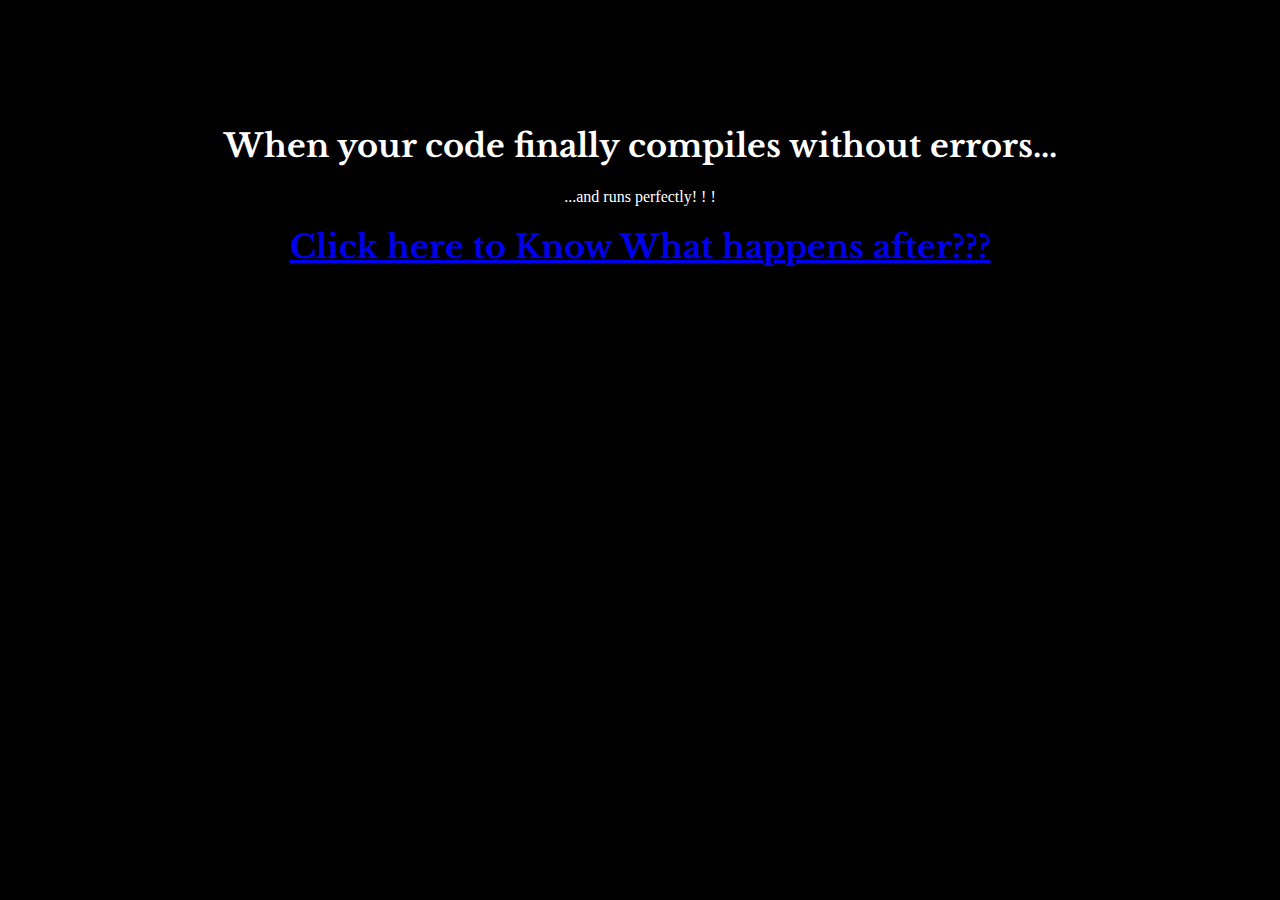
<file: index.html>
<!-- 
  TODO: Create a motivational post website.
Style it how ever you like. 
Look at the goal image for inspiration.
But it must have the following features:
1. The main h1 text should be using the Regular Libre Baskerville Font from Google Fonts:
  https://fonts.google.com/specimen/Libre+Baskerville
2. The text should be white and background black.
3. Add your own image into the images folder inside assets. It should have a 5px white border.
4. The text should be center aligned.
5. Create a div to contain the h1, p and img elements. Adjust the margins so that the image and text are centered on the page. 
  Hint: You horizontally center a div by giving it a width of 50% and a margin-left of 25%.
  Hint: Set the image to have a width of 100% so it fills the div. 
6. Read about the text-transform property on MDN docs to make the h1 uppercase with CSS.
  https://developer.mozilla.org/en-US/docs/Web/CSS/text-transform 
-->
<!DOCTYPE html>
<html lang="en">
<head>
  <meta charset="UTF-8">
  <meta name="viewport" content="width=device-width, initial-scale=1.0">
  <title>Motivation Meme Project</title>
  <link rel="preconnect" href="https://fonts.googleapis.com">
  <link rel="preconnect" href="https://fonts.gstatic.com" crossorigin>
  <link href="https://fonts.googleapis.com/css2?family=Caveat:wght@400..700&family=Libre+Baskerville:ital,wght@0,400;0,700;1,400&display=swap" rel="stylesheet">
  <link rel="stylesheet" href="./style.css"/>
</head>
<body>
  <!--<div id="i">
  <img src="./assets/images/t2.jpeg" alt="rocky" id="img"/>
  </div>-->
  <div id="i1">
    <h1>When your code finally compiles without errors...</h1>
  </div>
  <div id="i2">
    <p>...and runs perfectly! ! !</p>
  </div>
  <h1><a href="./inline.html">Click here to Know What happens after???</a></h1>
</body>
</html>
</file>
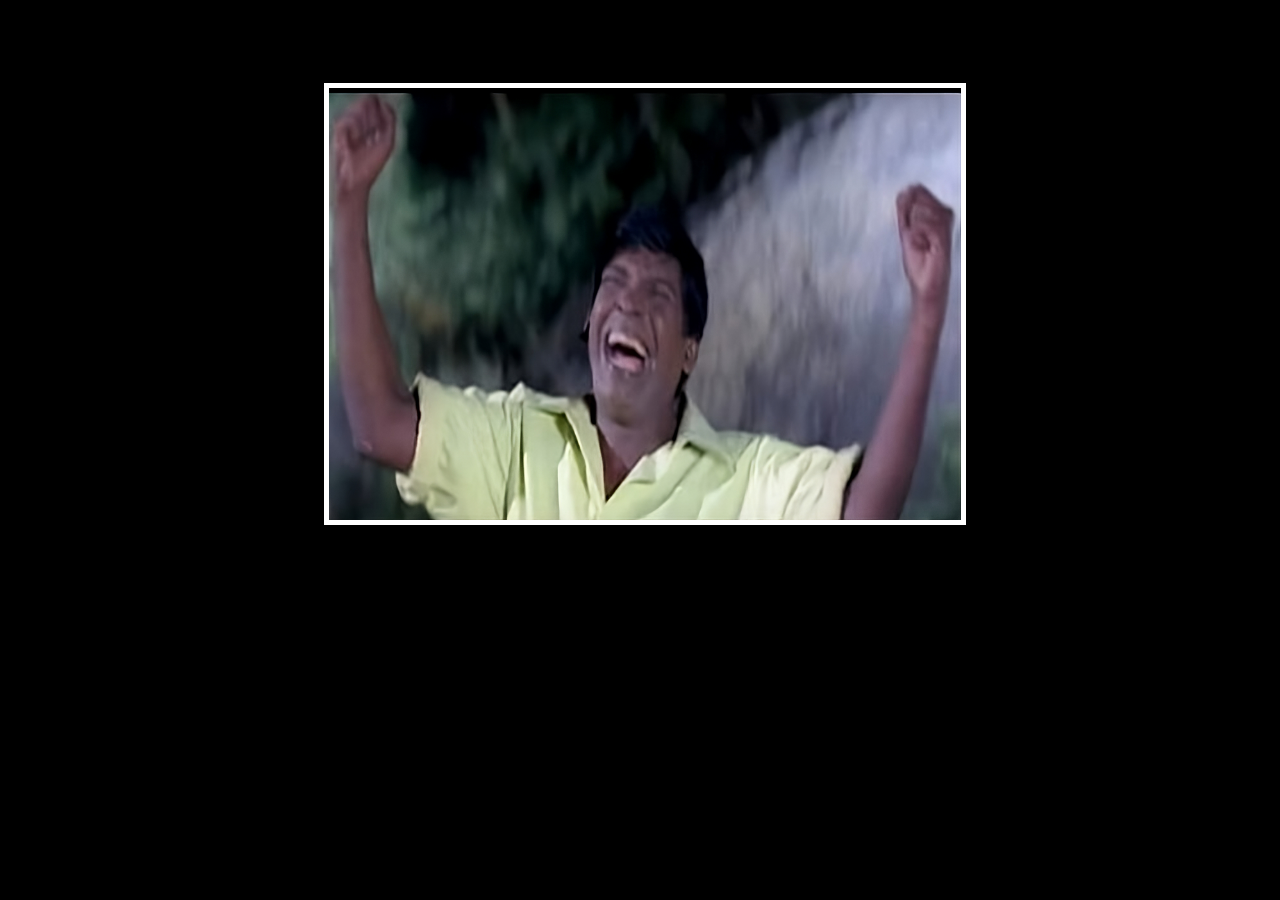
<file: inline.html>
<!DOCTYPE html>
<html lang="en">
<head>
  <meta charset="UTF-8">
  <meta name="viewport" content="width=device-width, initial-scale=1.0">
  <title>Meme</title>
  <style>
    body{
      background-color: black ;
    }
    img{
      border:5px solid white;
      width: 50%;
      margin-left: 25%;
      margin-top: 75px;
    }
  </style>
</head>
<body>
  <img src="./assets/images/t2.jpeg"/>
</body>
</html>
</file>
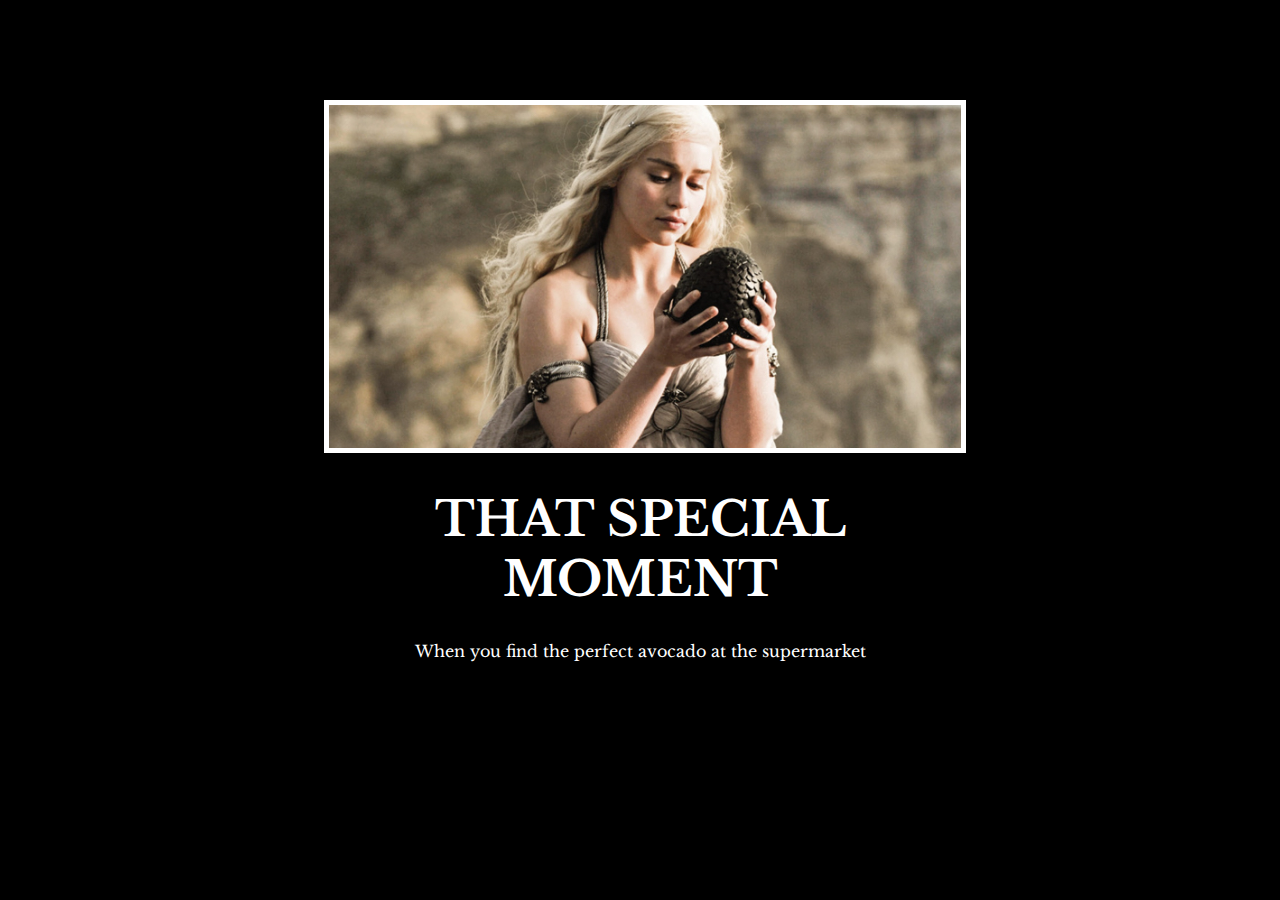
<file: solution/solution.html>
<!DOCTYPE html>
<html lang="en">

<head>
  <meta charset="UTF-8">
  <title>Motivation Meme</title>
  <link rel="stylesheet" href="./solution.css" />
  <link rel="preconnect" href="https://fonts.googleapis.com">
  <link rel="preconnect" href="https://fonts.gstatic.com" crossorigin>
  <link href="https://fonts.googleapis.com/css2?family=Libre+Baskerville&display=swap" rel="stylesheet">
</head>

<body>

  <div class="poster">
    <img class="motivation-img" src="./assets/images/daenerys.jpeg" src="daenerys with egg" />
    <h1>That Special Moment</h1>
    <p>When you find the perfect avocado at the supermarket</p>
  </div>
</body>

</html>
</file>
<file: style.css>
h1{
  font-family: "Libre Baskerville", serif;
  text-align: center;
}
html{
  color: white;
  background-color: black;
}
#i{
  border:5px bold #ffffff;
  width: 50%;
  margin-left: 25%;
  margin-top: 75px;
}
#img{
  width:100%;
  height: 75%;
}
p{
  text-align: center;
}
#i1{
  margin-top: 10%;
}
</file>
<file: solution/solution.css>
body {
  background-color: black;
}
h1 {
  text-transform: uppercase;
  font-size: 3rem;
}

.poster {
  width: 50%;
  margin-left: 25%;
  margin-top: 100px;
  color: white;
  font-family: "Libre Baskerville", serif;
  text-align: center;
}

.motivation-img {
  border: 5px solid white;
  width: 100%;
}
</file>
